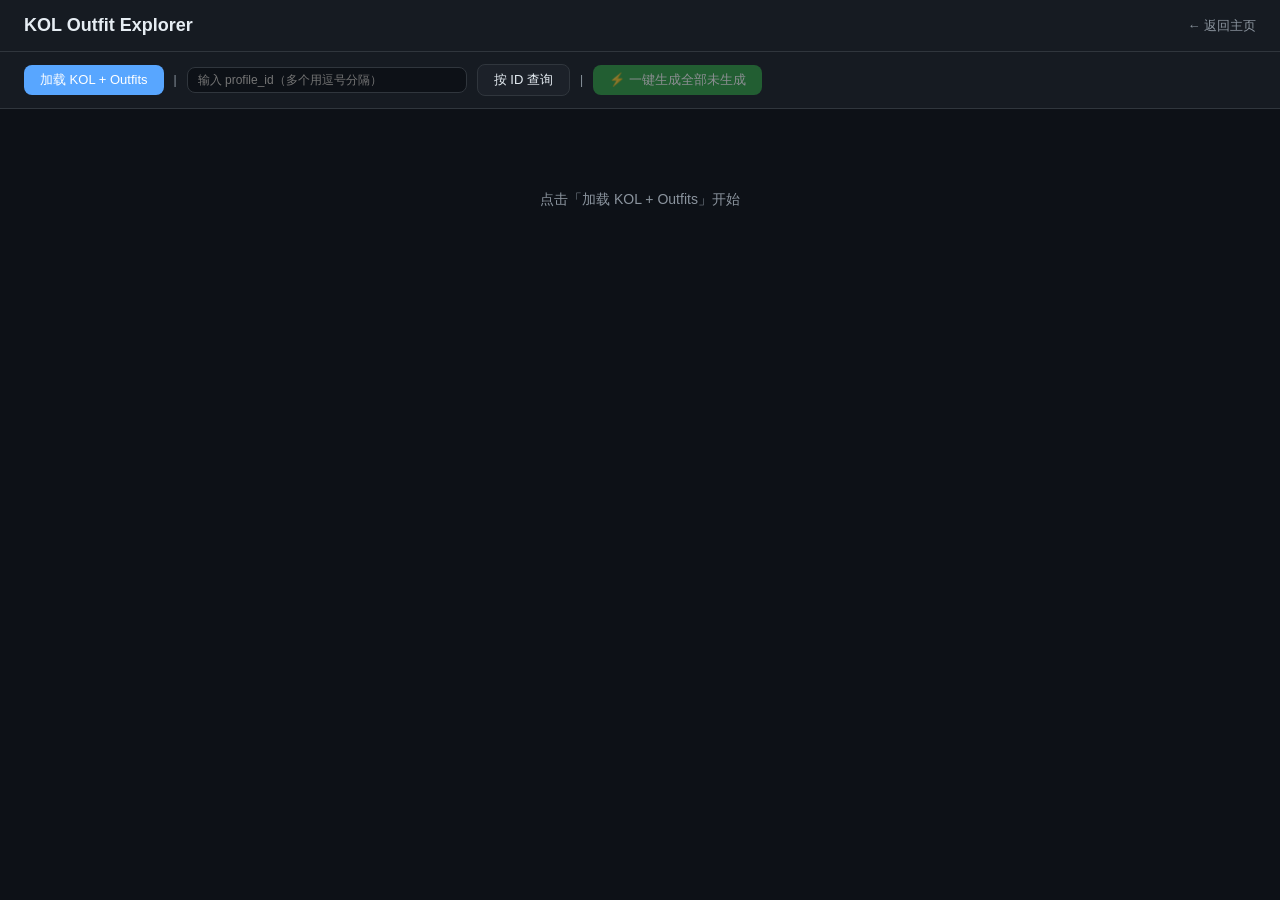
<file: static/kols.html>
<!DOCTYPE html>
<html lang="zh-CN">
<head>
  <meta charset="UTF-8">
  <meta name="viewport" content="width=device-width, initial-scale=1.0">
  <title>KOL Outfit Explorer</title>
  <style>
    *,*::before,*::after{box-sizing:border-box;margin:0;padding:0}
    :root{--bg:#0d1117;--surface:#161b22;--surface2:#1c2129;--border:#30363d;--text:#e6edf3;--text-muted:#8b949e;--accent:#58a6ff;--accent-hover:#79b8ff;--danger:#f85149;--success:#3fb950;--warning:#d29922;--radius:8px}
    html,body{height:100%;font-family:-apple-system,BlinkMacSystemFont,"Segoe UI",Roboto,sans-serif;background:var(--bg);color:var(--text);font-size:14px;line-height:1.5}

    header{display:flex;align-items:center;justify-content:space-between;padding:12px 24px;border-bottom:1px solid var(--border);background:var(--surface)}
    header h1{font-size:18px;font-weight:600}
    header a{color:var(--text-muted);text-decoration:none;font-size:13px}
    header a:hover{color:var(--accent)}

    .toolbar{display:flex;gap:10px;align-items:center;padding:12px 24px;background:var(--surface);border-bottom:1px solid var(--border);flex-wrap:wrap}
    .toolbar button{padding:6px 16px;font-size:13px;font-weight:500;background:var(--accent);color:#fff;border:none;border-radius:var(--radius);cursor:pointer;transition:background .15s}
    .toolbar button:hover{background:var(--accent-hover)}
    .toolbar button:disabled{opacity:.5;cursor:not-allowed}
    .toolbar button.secondary{background:var(--surface2);color:var(--text);border:1px solid var(--border)}
    .toolbar button.secondary:hover{border-color:var(--accent);color:var(--accent)}
    .toolbar button.batch{background:#2ea043;color:#fff}
    .toolbar button.batch:hover{background:#3fb950}
    .toolbar .spacer{flex:1}
    .toolbar .info{font-size:12px;color:var(--text-muted)}

    .container{padding:20px 24px}
    .status-msg{text-align:center;padding:60px 20px;color:var(--text-muted);font-size:14px}
    .status-msg.error{color:var(--danger)}

    .outfit-grid{display:grid;grid-template-columns:repeat(auto-fill,minmax(340px,1fr));gap:16px}
    .outfit-card{background:var(--surface);border:1px solid var(--border);border-radius:var(--radius);overflow:hidden;transition:border-color .15s}
    .outfit-card:hover{border-color:var(--accent)}
    .outfit-card.has-char{border-left:3px solid var(--success)}
    .outfit-img{width:100%;aspect-ratio:3/4;object-fit:cover;background:var(--surface2);display:block}
    .outfit-img-placeholder{width:100%;aspect-ratio:3/4;background:var(--surface2);display:flex;align-items:center;justify-content:center;color:var(--text-muted);font-size:13px}
    .outfit-info{padding:12px}
    .outfit-header{display:flex;align-items:center;justify-content:space-between;margin-bottom:8px}
    .outfit-kol-name{font-size:14px;font-weight:600;overflow:hidden;text-overflow:ellipsis;white-space:nowrap}
    .outfit-code{font-size:11px;color:var(--text-muted);font-family:monospace}
    .outfit-badges{display:flex;gap:4px;flex-wrap:wrap;margin-bottom:8px}
    .outfit-badge{font-size:10px;padding:1px 6px;border-radius:8px;background:var(--surface2);color:var(--text-muted);border:1px solid var(--border)}

    .gen-section{margin-top:10px;padding-top:10px;border-top:1px solid var(--border)}
    .gen-row{display:flex;gap:6px;align-items:center}
    .gen-input{flex:1;padding:5px 8px;font-size:12px;background:var(--bg);border:1px solid var(--border);border-radius:var(--radius);color:var(--text);outline:none}
    .gen-input:focus{border-color:var(--accent)}
    .gen-btn{padding:5px 12px;font-size:12px;font-weight:500;background:var(--accent);color:#fff;border:none;border-radius:var(--radius);cursor:pointer;white-space:nowrap}
    .gen-btn:hover{background:var(--accent-hover)}
    .gen-btn:disabled{opacity:.5;cursor:not-allowed}
    .gen-btn.revise{background:var(--warning);color:#000}
    .gen-btn.revise:hover{background:#e3a831}
    .gen-btn.download-btn{background:#4a9eff;flex-shrink:0}
    .gen-btn.download-btn:hover{background:#3580db}

    .char-result{margin-top:10px;padding:10px;background:var(--bg);border:1px solid var(--border);border-radius:var(--radius);font-size:12px;max-height:500px;overflow-y:auto}
    .char-result-header{display:flex;align-items:center;justify-content:space-between;margin-bottom:6px;position:sticky;top:0;background:var(--bg);z-index:1;padding-bottom:4px}
    .char-result-name{font-size:14px;font-weight:600;color:var(--accent)}
    .char-version-select{padding:2px 6px;font-size:11px;background:var(--surface2);color:var(--text);border:1px solid var(--border);border-radius:4px}
    .char-field{margin-top:4px}
    .char-field-label{font-size:10px;color:var(--text-muted);text-transform:uppercase;letter-spacing:.5px;position:sticky;top:28px;background:var(--bg);z-index:1;padding:2px 0}
    .char-field-value{color:var(--text);margin-top:1px;word-break:break-word;white-space:pre-wrap}
    .char-tags{display:flex;flex-wrap:wrap;gap:4px;margin-top:4px}
    .char-tag{font-size:10px;padding:1px 6px;border-radius:8px;background:rgba(88,166,255,.15);color:var(--accent)}

    .revise-row{display:flex;gap:6px;align-items:center;margin-top:8px}

    .pagination{display:flex;justify-content:center;align-items:center;gap:14px;padding:24px 0}
    .pagination button{padding:8px 20px;font-size:13px;background:var(--surface);color:var(--text);border:1px solid var(--border);border-radius:var(--radius);cursor:pointer}
    .pagination button:hover:not(:disabled){border-color:var(--accent);color:var(--accent)}
    .pagination button:disabled{opacity:.3;cursor:not-allowed}
    .pagination .page-info{font-size:13px;color:var(--text-muted)}

    .generating-indicator{display:inline-block;font-size:11px;color:var(--warning);margin-left:6px}
    @keyframes pulse{0%,100%{opacity:1}50%{opacity:.4}}
    .generating-indicator.active{animation:pulse 1.2s infinite}
  </style>
</head>
<body>
  <header>
    <h1>KOL Outfit Explorer</h1>
    <a href="/">← 返回主页</a>
  </header>

  <div class="toolbar">
    <button id="btn-fetch">加载 KOL + Outfits</button>
    <span style="color:var(--text-muted);font-size:12px">|</span>
    <input type="text" id="input-profile-ids" placeholder="输入 profile_id（多个用逗号分隔）" style="padding:5px 10px;font-size:12px;background:var(--bg);border:1px solid var(--border);border-radius:var(--radius);color:var(--text);outline:none;width:280px">
    <button id="btn-fetch-ids" class="secondary">按 ID 查询</button>
    <span style="color:var(--text-muted);font-size:12px">|</span>
    <button id="btn-batch" class="batch" disabled>⚡ 一键生成全部未生成</button>
    <span class="spacer"></span>
    <span class="info" id="toolbar-info"></span>
  </div>

  <div class="container">
    <div id="content">
      <div class="status-msg">点击「加载 KOL + Outfits」开始</div>
    </div>
    <div class="pagination" id="pagination" style="display:none">
      <button id="btn-prev" disabled>← 上一页</button>
      <span class="page-info" id="page-info">第 1 页</span>
      <button id="btn-next" disabled>下一页 →</button>
    </div>
  </div>

<script>
const $ = id => document.getElementById(id);
const $content = $("content");
const $pagination = $("pagination");
const $btnFetch = $("btn-fetch");
const $btnBatch = $("btn-batch");
const $btnPrev = $("btn-prev");
const $btnNext = $("btn-next");
const $toolbarInfo = $("toolbar-info");
const $inputIds = $("input-profile-ids");
const $btnFetchIds = $("btn-fetch-ids");

const PAGE_SIZE = 10;
let cursorStack = [null];
let currentPage = 1;
let nextCursor = null;
let loading = false;

let outfitCards = [];
let charMap = {};

$btnFetch.addEventListener("click", () => { cursorStack=[null]; currentPage=1; fetchPage(null); });
$btnPrev.addEventListener("click", () => { if(currentPage<=1)return; currentPage--; cursorStack.pop(); fetchPage(cursorStack[cursorStack.length-1]); });
$btnNext.addEventListener("click", () => { if(!nextCursor)return; currentPage++; cursorStack.push(nextCursor); fetchPage(nextCursor); });
$btnBatch.addEventListener("click", batchGenerate);
$btnFetchIds.addEventListener("click", fetchByProfileIds);
$inputIds.addEventListener("keydown", e => { if (e.key === "Enter") fetchByProfileIds(); });

async function fetchPage(cursor) {
  if (loading) return;
  loading = true;
  $btnFetch.disabled = true;
  $btnFetch.textContent = "加载中...";
  $content.innerHTML = '<div class="status-msg">加载 KOL 列表...</div>';

  const params = new URLSearchParams({page_size: PAGE_SIZE});
  if (cursor) params.set("cursor", cursor);

  try {
    const resp = await fetch(`/api/insnap-proxy/kols?${params}`);
    const data = await resp.json();
    if (data.error) { showError(data.error, data.detail); return; }

    const kols = data.items || [];
    nextCursor = data.next_cursor || null;
    if (kols.length === 0 && currentPage === 1) { $content.innerHTML = '<div class="status-msg">没有 KOL 数据</div>'; return; }

    $content.innerHTML = '<div class="status-msg">加载 Outfits 中...</div>';

    const charResp = await fetch("/api/kol-characters");
    const charData = await charResp.json();
    charMap = {};
    for (const item of (charData.items || [])) {
      charMap[item.key] = item;
    }

    outfitCards = [];
    const outfitPromises = kols.map(async kol => {
      const name = kol.name_override || kol.kol_name || `KOL #${kol.profile_id}`;
      try {
        const oResp = await fetch(`/api/insnap-proxy/kols/${kol.profile_id}/outfits`);
        const oData = await oResp.json();
        if (oData.error || !oData.items) return [];
        return oData.items.map(o => ({
          profile_id: kol.profile_id,
          kol_name: name,
          avatar: kol.avatar,
          outfit_code: o.code,
          usage_types: o.usage_types || [],
          basic_image: o.basic_image,
          basic_video: o.basic_video,
          key: `${kol.profile_id}:${o.code}`,
        }));
      } catch { return []; }
    });

    const results = await Promise.all(outfitPromises);
    outfitCards = results.flat();

    renderOutfits();

    $pagination.style.display = "";
    $btnPrev.disabled = currentPage <= 1;
    $btnNext.disabled = !data.has_more;
    $("page-info").textContent = `第 ${currentPage} 页`;

  } catch (e) {
    showError(e.message);
  } finally {
    loading = false;
    $btnFetch.disabled = false;
    $btnFetch.textContent = "加载 KOL + Outfits";
  }
}

async function fetchByProfileIds() {
  const raw = $inputIds.value.trim();
  if (!raw) { alert("请输入至少一个 profile_id"); return; }
  const ids = [...new Set(raw.split(/[,，\s]+/).map(s => s.trim()).filter(s => /^\d+$/.test(s)))];
  if (ids.length === 0) { alert("未识别到有效的 profile_id"); return; }

  if (loading) return;
  loading = true;
  $btnFetchIds.disabled = true;
  $btnFetchIds.textContent = "查询中...";
  $content.innerHTML = `<div class="status-msg">查询 ${ids.length} 个 KOL...</div>`;
  $pagination.style.display = "none";

  try {
    const charResp = await fetch("/api/kol-characters");
    const charData = await charResp.json();
    charMap = {};
    for (const item of (charData.items || [])) charMap[item.key] = item;

    outfitCards = [];
    let loaded = 0;

    const outfitPromises = ids.map(async id => {
      try {
        const kolResp = await fetch(`/api/insnap-proxy/kols/${id}`);
        const kol = await kolResp.json();
        if (kol.error) return [];
        const name = kol.name_override || kol.kol_name || `KOL #${kol.profile_id}`;

        const oResp = await fetch(`/api/insnap-proxy/kols/${id}/outfits`);
        const oData = await oResp.json();
        if (oData.error || !oData.items) return [];
        loaded++;
        $content.innerHTML = `<div class="status-msg">已加载 ${loaded}/${ids.length} 个 KOL...</div>`;
        return oData.items.map(o => ({
          profile_id: kol.profile_id,
          kol_name: name,
          avatar: kol.avatar,
          outfit_code: o.code,
          usage_types: o.usage_types || [],
          basic_image: o.basic_image,
          basic_video: o.basic_video,
          key: `${kol.profile_id}:${o.code}`,
        }));
      } catch { return []; }
    });

    const results = await Promise.all(outfitPromises);
    outfitCards = results.flat();

    if (outfitCards.length === 0) {
      $content.innerHTML = '<div class="status-msg">未找到任何 Outfit 数据</div>';
      return;
    }

    renderOutfits();
  } catch (e) {
    showError(e.message);
  } finally {
    loading = false;
    $btnFetchIds.disabled = false;
    $btnFetchIds.textContent = "按 ID 查询";
  }
}

function showError(msg, detail) {
  $content.innerHTML = `<div class="status-msg error">错误: ${esc(msg)}<br><small>${esc(detail||"")}</small></div>`;
  $pagination.style.display = "none";
}

function renderOutfits() {
  const ungenCount = outfitCards.filter(c => !charMap[c.key]).length;
  $toolbarInfo.textContent = `${outfitCards.length} 个 Outfit · ${outfitCards.length - ungenCount} 已生成 · ${ungenCount} 未生成`;
  $btnBatch.disabled = ungenCount === 0;

  $content.innerHTML = `<div class="outfit-grid">${outfitCards.map(renderCard).join("")}</div>`;
  bindCardEvents();
}

function renderCard(card) {
  const ch = charMap[card.key];
  const hasChar = !!ch;
  const imgHtml = card.basic_image
    ? `<img class="outfit-img" src="${esc(card.basic_image)}" alt="" loading="lazy">`
    : `<div class="outfit-img-placeholder">无图片</div>`;

  let charHtml = "";
  if (hasChar && ch.versions.length > 0) {
    const latest = ch.versions[ch.versions.length - 1];
    const d = latest.data;
    charHtml = `
      <div class="char-result" data-key="${esc(card.key)}">
        <div class="char-result-header">
          <span class="char-result-name">${esc(d.name || "未命名")}</span>
          <select class="char-version-select" data-key="${esc(card.key)}">
            ${ch.versions.map(v => `<option value="${v.version}" ${v.version===latest.version?"selected":""}">v${v.version}</option>`).join("")}
          </select>
        </div>
        ${renderCharFields(d)}
        <div class="revise-row">
          <input class="gen-input revise-input" data-key="${esc(card.key)}" placeholder="修改指令（如：性格更冷酷）">
          <button class="gen-btn revise revise-btn" data-key="${esc(card.key)}">AI 修改</button>
          <button class="gen-btn download-btn" data-key="${esc(card.key)}" title="下载当前版本 JSON">⬇ 下载</button>
        </div>
      </div>`;
  }

  return `
    <div class="outfit-card ${hasChar?"has-char":""}" data-key="${esc(card.key)}">
      ${imgHtml}
      <div class="outfit-info">
        <div class="outfit-header">
          <span class="outfit-kol-name">${esc(card.kol_name)}</span>
          <span class="outfit-code">${esc(card.outfit_code)}</span>
        </div>
        ${card.usage_types.length > 0 ? `<div class="outfit-badges">${card.usage_types.map(t=>`<span class="outfit-badge">${esc(t)}</span>`).join("")}</div>` : ""}
        <div class="gen-section">
          <div class="gen-row">
            <input class="gen-input extra-input" data-key="${esc(card.key)}" placeholder="补充设定（可选）">
            <button class="gen-btn generate-btn" data-key="${esc(card.key)}">${hasChar?"重新生成":"生成角色卡"}</button>
          </div>
        </div>
        ${charHtml}
      </div>
    </div>`;
}

function renderCharFields(d) {
  const fields = [
    ["性格", d.personality],
    ["场景", d.scenario],
    ["描述", d.description],
    ["开场白", d.first_mes],
  ];
  let html = "";
  if (d.tags && d.tags.length > 0) {
    html += `<div class="char-tags">${d.tags.map(t=>`<span class="char-tag">${esc(t)}</span>`).join("")}</div>`;
  }
  for (const [label, val] of fields) {
    if (!val) continue;
    html += `<div class="char-field"><div class="char-field-label">${label}</div><div class="char-field-value">${esc(val)}</div></div>`;
  }
  return html;
}

function bindCardEvents() {
  document.querySelectorAll(".generate-btn").forEach(btn => {
    btn.addEventListener("click", () => generateOne(btn.dataset.key));
  });
  document.querySelectorAll(".revise-btn").forEach(btn => {
    btn.addEventListener("click", () => reviseOne(btn.dataset.key));
  });
  document.querySelectorAll(".char-version-select").forEach(sel => {
    sel.addEventListener("change", () => switchVersion(sel.dataset.key, parseInt(sel.value)));
  });
  document.querySelectorAll(".download-btn").forEach(btn => {
    btn.addEventListener("click", () => downloadCharJson(btn.dataset.key));
  });
}

async function generateOne(key) {
  const card = outfitCards.find(c => c.key === key);
  if (!card) return;

  const btn = document.querySelector(`.generate-btn[data-key="${CSS.escape(key)}"]`);
  const input = document.querySelector(`.extra-input[data-key="${CSS.escape(key)}"]`);
  if (!btn) return;

  btn.disabled = true;
  btn.textContent = "生成中...";

  try {
    const resp = await fetch("/api/kol-characters/generate", {
      method: "POST",
      headers: {"Content-Type": "application/json"},
      body: JSON.stringify({
        profile_id: card.profile_id,
        outfit_code: card.outfit_code,
        image_url: card.basic_image,
        kol_name: card.kol_name,
        extra: input?.value || "",
      }),
    });
    const data = await resp.json();
    if (data.error) {
      alert("生成失败: " + data.error);
      return;
    }
    charMap[key] = data.item;
    renderOutfits();
  } catch (e) {
    alert("请求失败: " + e.message);
  } finally {
    btn.disabled = false;
    btn.textContent = "生成角色卡";
  }
}

async function reviseOne(key) {
  const input = document.querySelector(`.revise-input[data-key="${CSS.escape(key)}"]`);
  const btn = document.querySelector(`.revise-btn[data-key="${CSS.escape(key)}"]`);
  if (!input || !btn) return;

  const instructions = input.value.trim();
  if (!instructions) { alert("请输入修改指令"); return; }

  btn.disabled = true;
  btn.textContent = "修改中...";

  try {
    const resp = await fetch("/api/kol-characters/revise", {
      method: "POST",
      headers: {"Content-Type": "application/json"},
      body: JSON.stringify({ key, instructions }),
    });
    const data = await resp.json();
    if (data.error) {
      alert("修改失败: " + data.error);
      return;
    }
    charMap[key] = data.item;
    input.value = "";
    renderOutfits();
  } catch (e) {
    alert("请求失败: " + e.message);
  } finally {
    btn.disabled = false;
    btn.textContent = "AI 修改";
  }
}

function switchVersion(key, version) {
  const ch = charMap[key];
  if (!ch) return;

  const ver = ch.versions.find(v => v.version === version);
  if (!ver) return;

  const container = document.querySelector(`.char-result[data-key="${CSS.escape(key)}"]`);
  if (!container) return;

  const d = ver.data;
  const nameEl = container.querySelector(".char-result-name");
  if (nameEl) nameEl.textContent = d.name || "未命名";

  const fieldsArea = container.querySelectorAll(".char-field");
  fieldsArea.forEach(el => el.remove());
  const tagsArea = container.querySelector(".char-tags");
  if (tagsArea) tagsArea.remove();

  const reviseRow = container.querySelector(".revise-row");
  const frag = document.createElement("div");
  frag.innerHTML = renderCharFields(d);
  while (frag.firstChild) {
    container.insertBefore(frag.firstChild, reviseRow);
  }
}

function downloadCharJson(key) {
  const ch = charMap[key];
  if (!ch || !ch.versions || ch.versions.length === 0) return;

  const sel = document.querySelector(`.char-version-select[data-key="${CSS.escape(key)}"]`);
  const selectedVersion = sel ? parseInt(sel.value) : ch.versions[ch.versions.length - 1].version;
  const ver = ch.versions.find(v => v.version === selectedVersion);
  if (!ver || !ver.data) return;

  const exportObj = {
    key: ch.key,
    profile_id: ch.profile_id,
    outfit_code: ch.outfit_code,
    image_url: ch.image_url,
    kol_name: ch.kol_name,
    versions: [ver],
  };

  const name = ver.data.name || ch.kol_name || "character";
  const filename = `${name.replace(/[^\w\u4e00-\u9fff-]/g, "_")}_v${ver.version}.json`;

  const blob = new Blob([JSON.stringify(exportObj, null, 2)], {type: "application/json"});
  const url = URL.createObjectURL(blob);
  const a = document.createElement("a");
  a.href = url;
  a.download = filename;
  document.body.appendChild(a);
  a.click();
  document.body.removeChild(a);
  URL.revokeObjectURL(url);
}

async function batchGenerate() {
  const ungeneratedCards = outfitCards.filter(c => !charMap[c.key] && c.basic_image);
  if (ungeneratedCards.length === 0) return;

  if (!confirm(`将为 ${ungeneratedCards.length} 个未生成的 Outfit 批量生成角色卡，这可能需要较长时间。继续？`)) return;

  $btnBatch.disabled = true;
  $btnBatch.textContent = `⚡ 生成中 0/${ungeneratedCards.length}`;

  let completed = 0;
  const CONCURRENCY = 3;

  async function worker(queue) {
    while (queue.length > 0) {
      const card = queue.shift();
      try {
        const resp = await fetch("/api/kol-characters/generate", {
          method: "POST",
          headers: {"Content-Type": "application/json"},
          body: JSON.stringify({
            profile_id: card.profile_id,
            outfit_code: card.outfit_code,
            image_url: card.basic_image,
            kol_name: card.kol_name,
            extra: "",
          }),
        });
        const data = await resp.json();
        if (!data.error && data.item) {
          charMap[card.key] = data.item;
        }
      } catch {}
      completed++;
      $btnBatch.textContent = `⚡ 生成中 ${completed}/${ungeneratedCards.length}`;
    }
  }

  const queue = [...ungeneratedCards];
  const workers = Array.from({length: Math.min(CONCURRENCY, queue.length)}, () => worker(queue));
  await Promise.all(workers);

  renderOutfits();
  $btnBatch.textContent = "⚡ 一键生成全部未生成";
}

function esc(text) {
  const d = document.createElement("div");
  d.textContent = text || "";
  return d.innerHTML;
}
</script>
</body>
</html>
</file>
